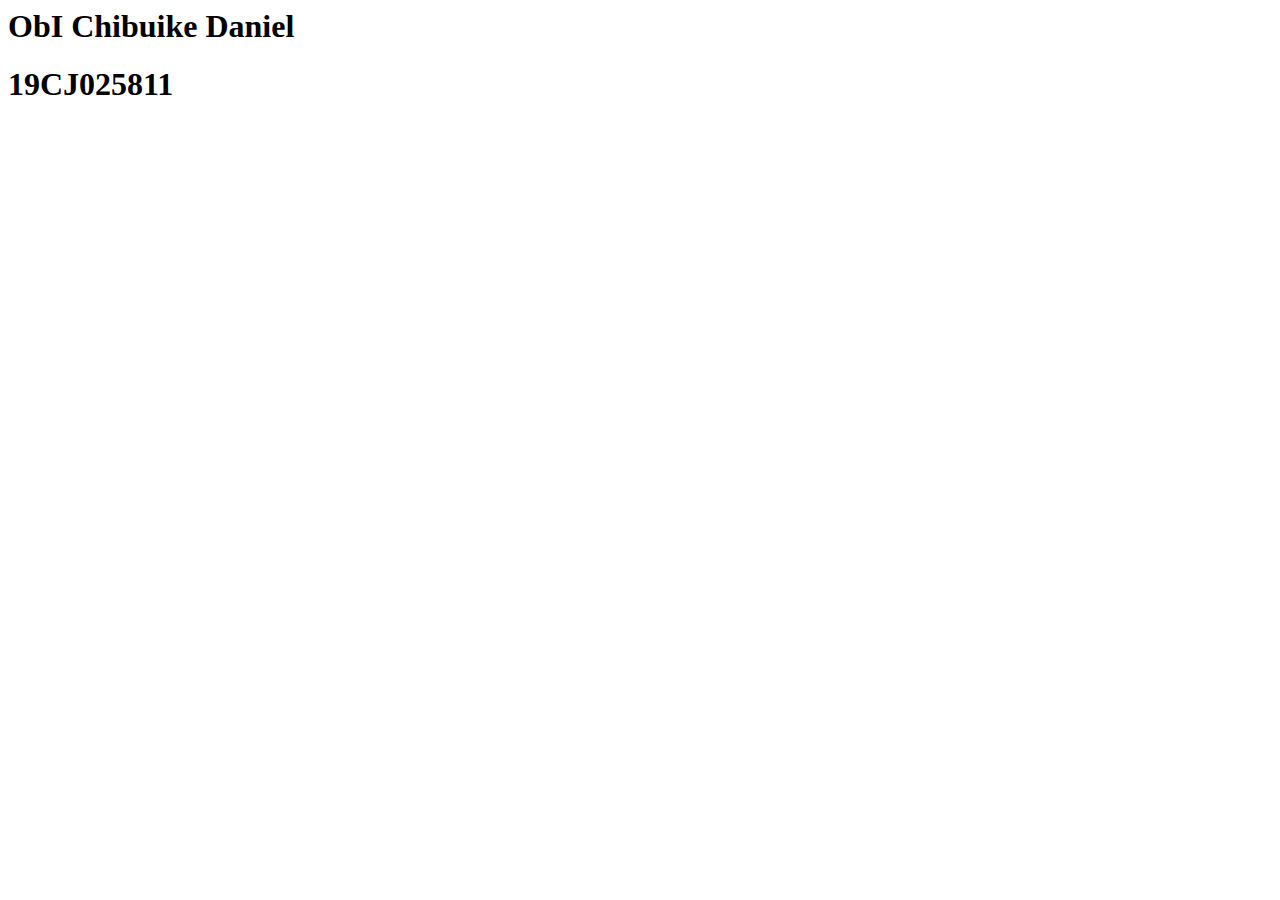
<file: Average Assignment.html>
<html>
  <head>
    <title>Average</title>
  </head>
  <body>
    <h1>ObI Chibuike Daniel</h1>
    <h1>19CJ025811</h1>
    <script type="text/JavaScript">
      let x = [0,1,2,3,4,5,6,7,8,9,10,11];
      let sum= 0;
      let avg;
      for (let i = 0; i< x.length ; i++){
       sum += x[i];
      };
      avg = sum/x.length;
      console.log(avg);
      console.log("Chibuike");
    </script>
  </body>
</html>
</file>
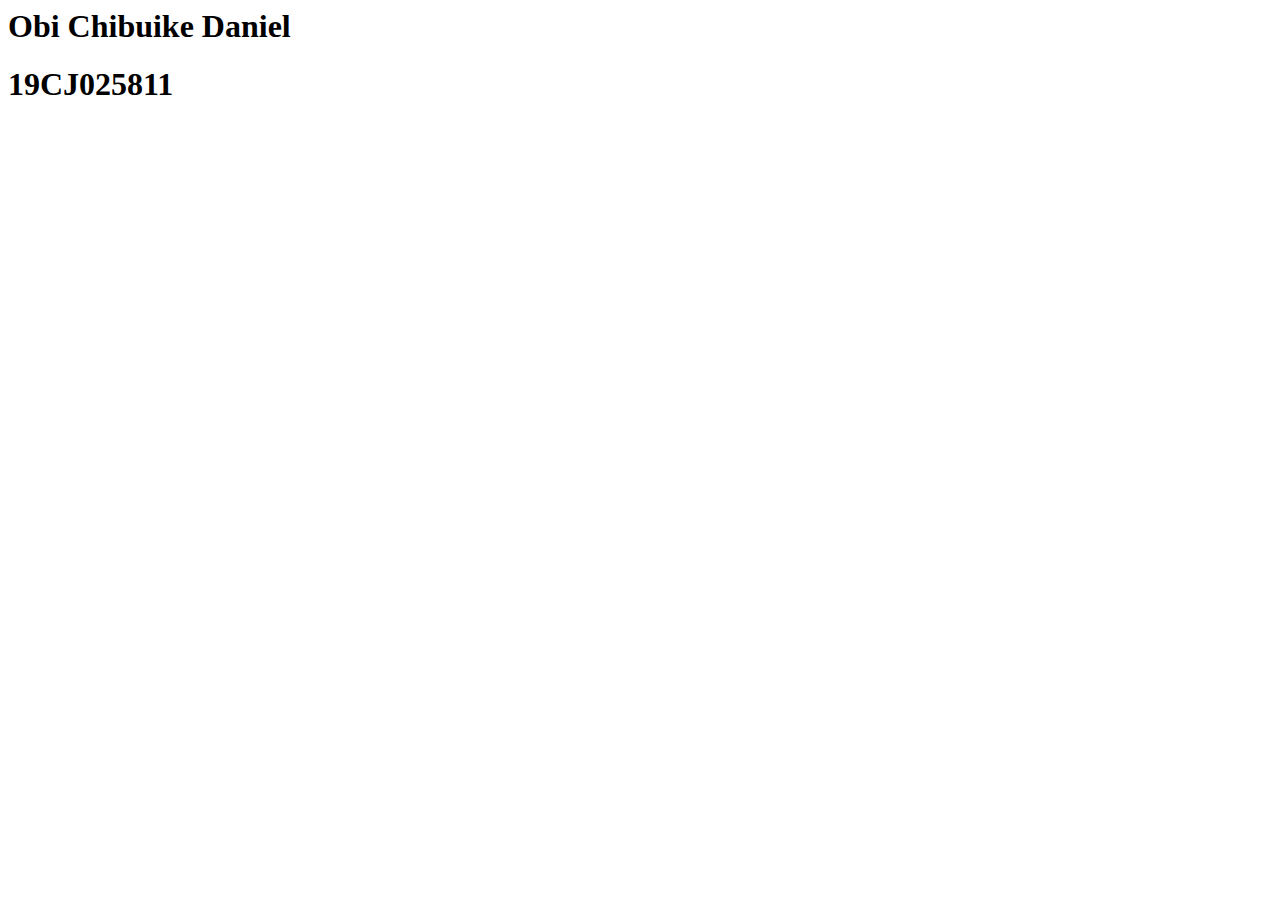
<file: Determinant Assignment.html>
<html>
  <head>
    <title>Determinant</title>
  </head>
  <body>
    <h1>Obi Chibuike Daniel</h1>
    <h1>19CJ025811</h1>
    <script type="text/JavaScript">
      let A = [[5,7],[7,5]];
      for(let i = 0; i<2;i++){
        for(let j = 0; j<2;j++){
            var determinant = ((A[0][0]*A[1][1])-(A[1][0]*A[0][1]));
        }
      }
      console.log(determinant);
    </script>
  </body>
</html>
</file>
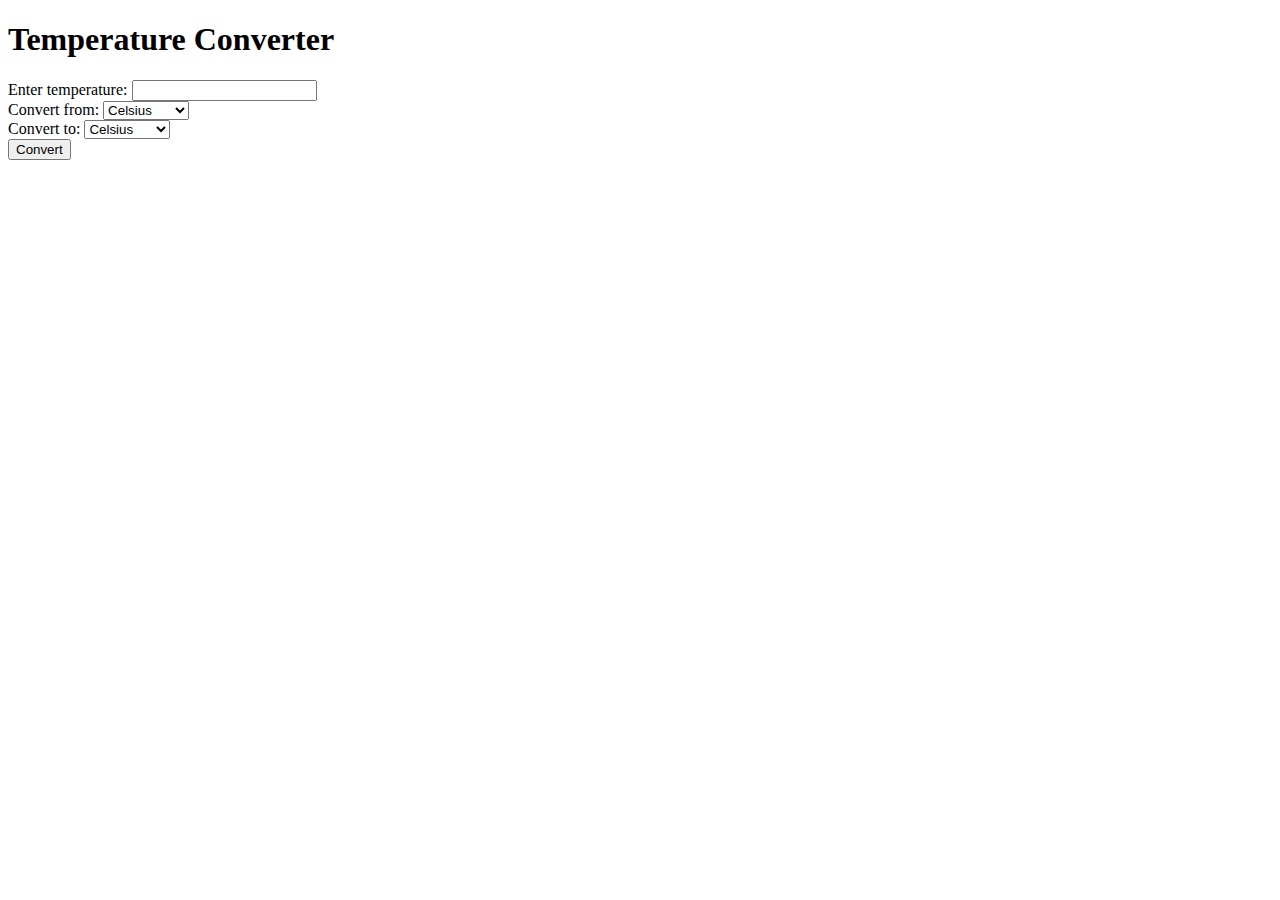
<file: Temperature Conversion!!!.html>
<!DOCTYPE html>
<html>

<head>
  <title>Temperature Converter</title>
</head>

<body>
  <h1>Temperature Converter</h1>
  <form>
    <label for="temp">Enter temperature:</label>
    <input type="number" id="temp" name="temp" required>
    <br>
    <label for="convertFrom">Convert from:</label>
    <select id="convertFrom" name="convertFrom">
      <option value="celsius">Celsius</option>
      <option value="fahrenheit">Fahrenheit</option>
      <option value="kelvin">Kelvin</option>
    </select>
    <br>
    <label for="convertTo">Convert to:</label>
    <select id="convertTo" name="convertTo">
      <option value="celsius">Celsius</option>
      <option value="fahrenheit">Fahrenheit</option>
      <option value="kelvin">Kelvin</option>
    </select>
    <br>
    <button type="button" onclick="convert()">Convert</button>
  </form>
  <p id="result"></p>

  <script>
    function convert() {
      let temp = document.getElementById("temp").value;
      let convertFrom = document.getElementById("convertFrom").value;
      let convertTo = document.getElementById("convertTo").value;
      let result;
      if (convertFrom === "celsius" && convertTo === "fahrenheit") {
        result = (temp * 9 / 5) + 32;
        result += "°F";
      } else if (convertFrom === "celsius" && convertTo === "kelvin") {
        result = temp + 273.15;
        result += "K";
      } else if (convertFrom === "fahrenheit" && convertTo === "celsius") {
        result = (temp - 32) * 5 / 9;
        result += "°C";
      } else if (convertFrom === "fahrenheit" && convertTo === "kelvin") {
        result = (temp + 459.67) * 5 / 9;
        result += "K";
      } else if (convertFrom === "kelvin" && convertTo === "celsius") {
        result = temp - 273.15;
        result += "°C";
      } else if (convertFrom === "kelvin" && convertTo === "fahrenheit") {
        result = (temp * 9 / 5) - 459.67;
        result += "°F";
      } else {
        result = "Invalid Selection";
      }
      document.getElementById("result").innerHTML = result;
    }
  </script>
</body>

</html>
</file>
